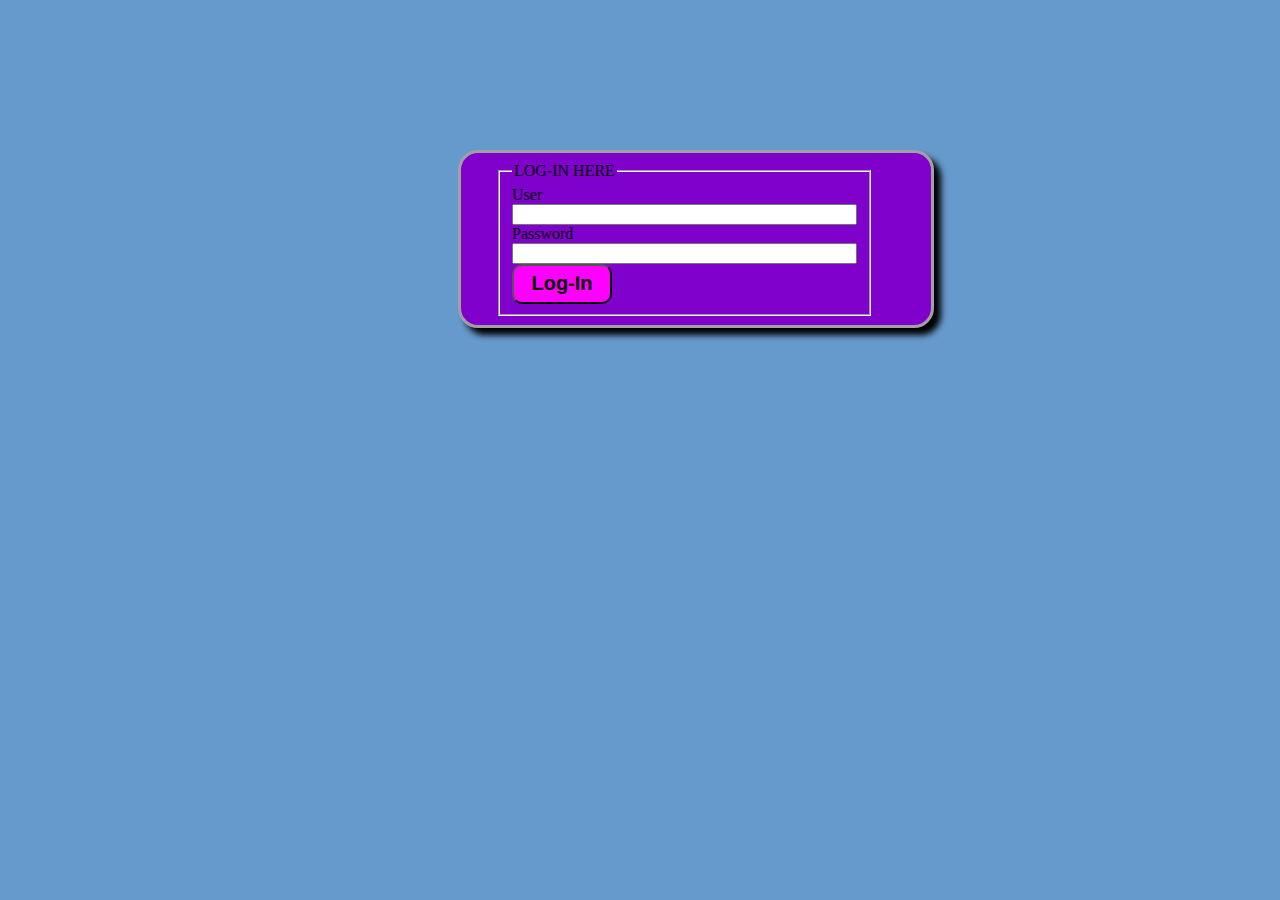
<file: simple login page/index.html>
<!DOCTYPE HTML> 
<html> 
<head> 
	<title>Sign-In</title> 
	<link rel="stylesheet" type="text/css" href="style.css">
</head> 
	<body id="body-color"> 
	 	<div id="Sign-In"> 
	 		<fieldset style="width:30%">
	 			<legend>LOG-IN HERE</legend> 
	 			<form method="POST" action="connectivity.php"> 
	 				User 
	 				<br>
	 				<input type="text" name="user" size="40">
	 				<br> 
	 				Password 
	 				<br>
	 				<input type="password" name="pass" size="40">
	 				<br> 
	 				<input id="button" type="submit" name="submit" value="Log-In"> 
	 			</form> 
	 		</fieldset> 
	 	</div> 
	</body> 
</html>
</file>
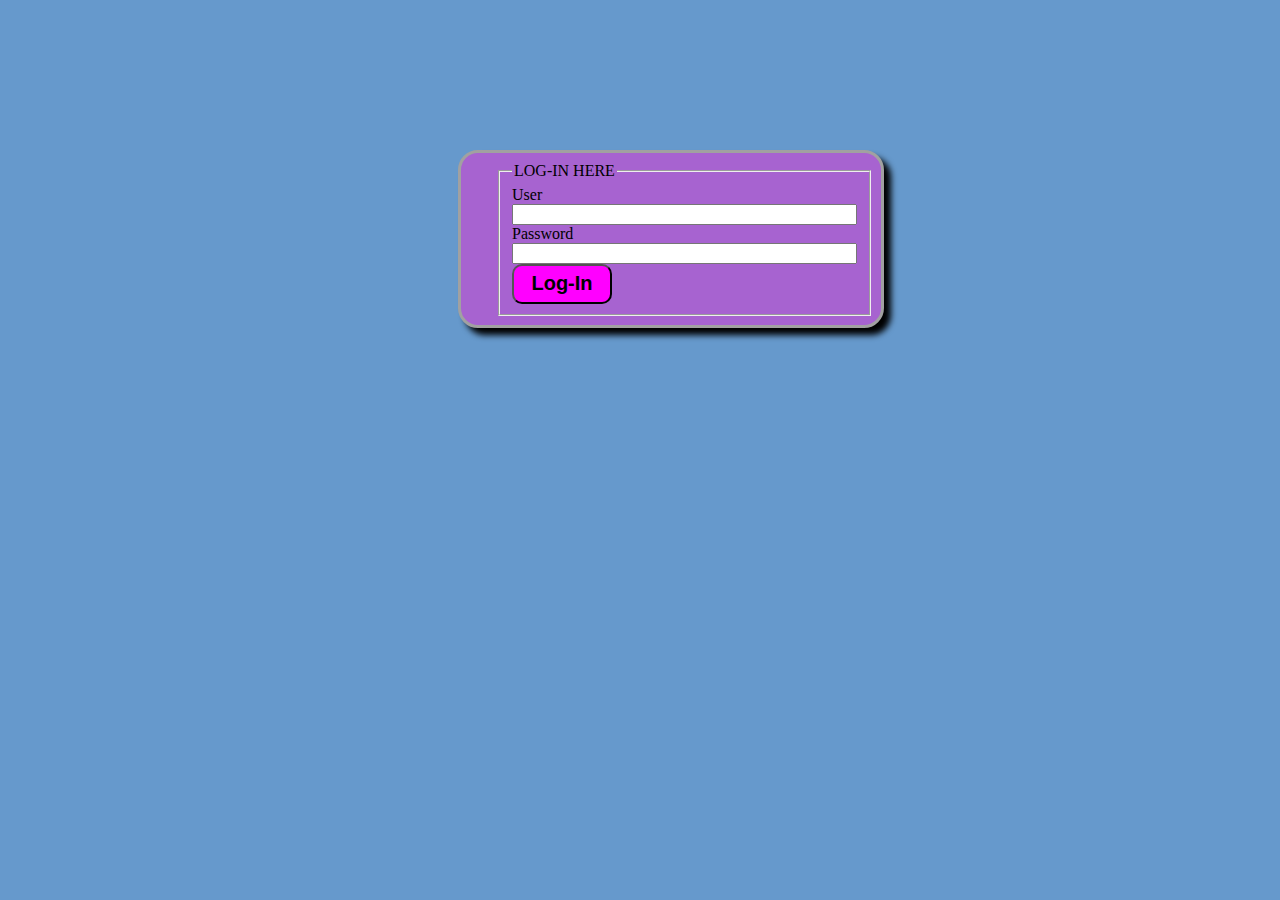
<file: simple_login_page/index.html>
<!DOCTYPE HTML> 
<html> 
<head> 
	<title>Sign-In</title> 
	<link rel="stylesheet" type="text/css" href="style.css">
</head> 
	<body id="body-color"> 
	 	<div id="Sign-In"> 
	 		<fieldset style="width:50%">
	 			<legend>LOG-IN HERE</legend> 
	 			<form method="POST" action="connectivity.php"> 
	 				User 
	 				<br>
	 				<input type="text" name="user" size="40">
	 				<br> 
	 				Password 
	 				<br>
	 				<input type="password" name="pass" size="40">
	 				<br> 
	 				<input id="button" type="submit" name="submit" value="Log-In"> 
	 			</form> 
	 		</fieldset> 
	 	</div> 
	</body> 
</html>
</file>
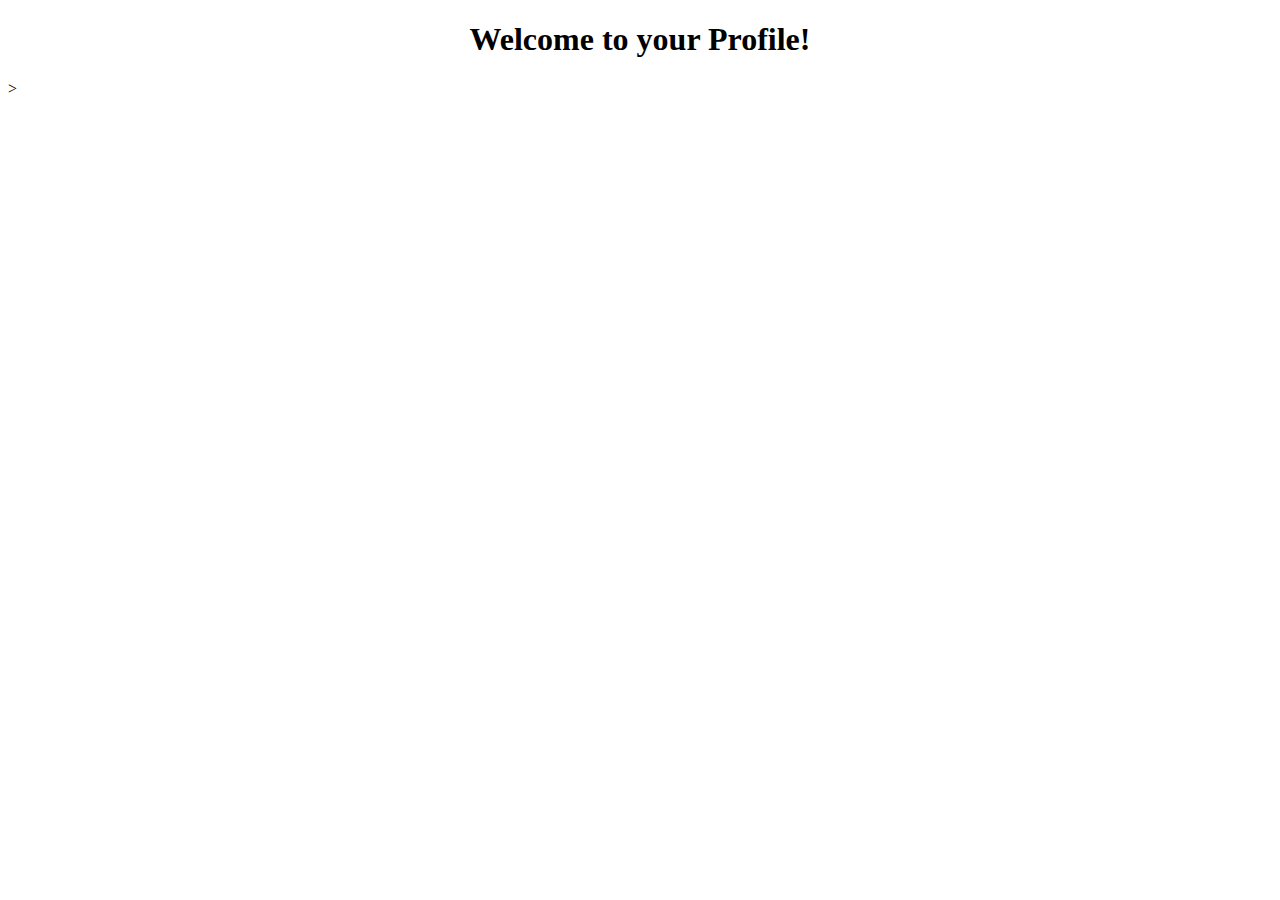
<file: simple_login_page/login.html>
<!DOCTYPE html>
<html>
<head>
	<title>Login Success!</title>
</head>
<body background="https://scontent.fmnl4-4.fna.fbcdn.net/v/t1.15752-0/s280x280/51708280_453149135221965_203627990096019456_n.png?_nc_cat=100&_nc_ht=scontent.fmnl4-4.fna&oh=fb3a983e16c4890a3780cfce17093940&oe=5CF5F421">
<center><h1>Welcome to your Profile!</h1></center>
</body>
</html>>
</file>
<file: simple login page/style.css>
/*CSS File For Sign-In webpage*/ 
#body-color{ background-color:#6699CC; } 
#Sign-In{ 
	margin-top:150px; 
	margin-bottom:150px; 
	margin-right:150px; 
	margin-left:450px;
	 border:3px solid #a1a1a1; 
	 padding:9px 35px; 
	 background:#8000CC; 
	 width:400px; 
	 border-radius:20px; 
	 box-shadow: 7px 7px 6px; }
 #button{ border-radius:10px; 
 	width:100px; 
 	height:40px; 
 	background:#FF00FF; 
 	font-weight:bold; 
 	font-size:20px }
</file>
<file: simple_login_page/style.css>
/*CSS File For Sign-In webpage*/ 
#body-color{ background-color:#6699CC; } 
#Sign-In{ 
	margin-top:150px; 
	margin-bottom:150px; 
	margin-right:150px; 
	margin-left:450px;
	 border:3px solid #a1a1a1; 
	 padding:9px 35px; 
	 background:#a763d0; 
	 width:350px; 
	 border-radius:20px; 
	 box-shadow: 7px 7px 6px; }
 #button{ border-radius:10px; 
 	width:100px; 
 	height:40px; 
 	background:#FF00FF; 
 	font-weight:bold; 
 	font-size:20px }
</file>
